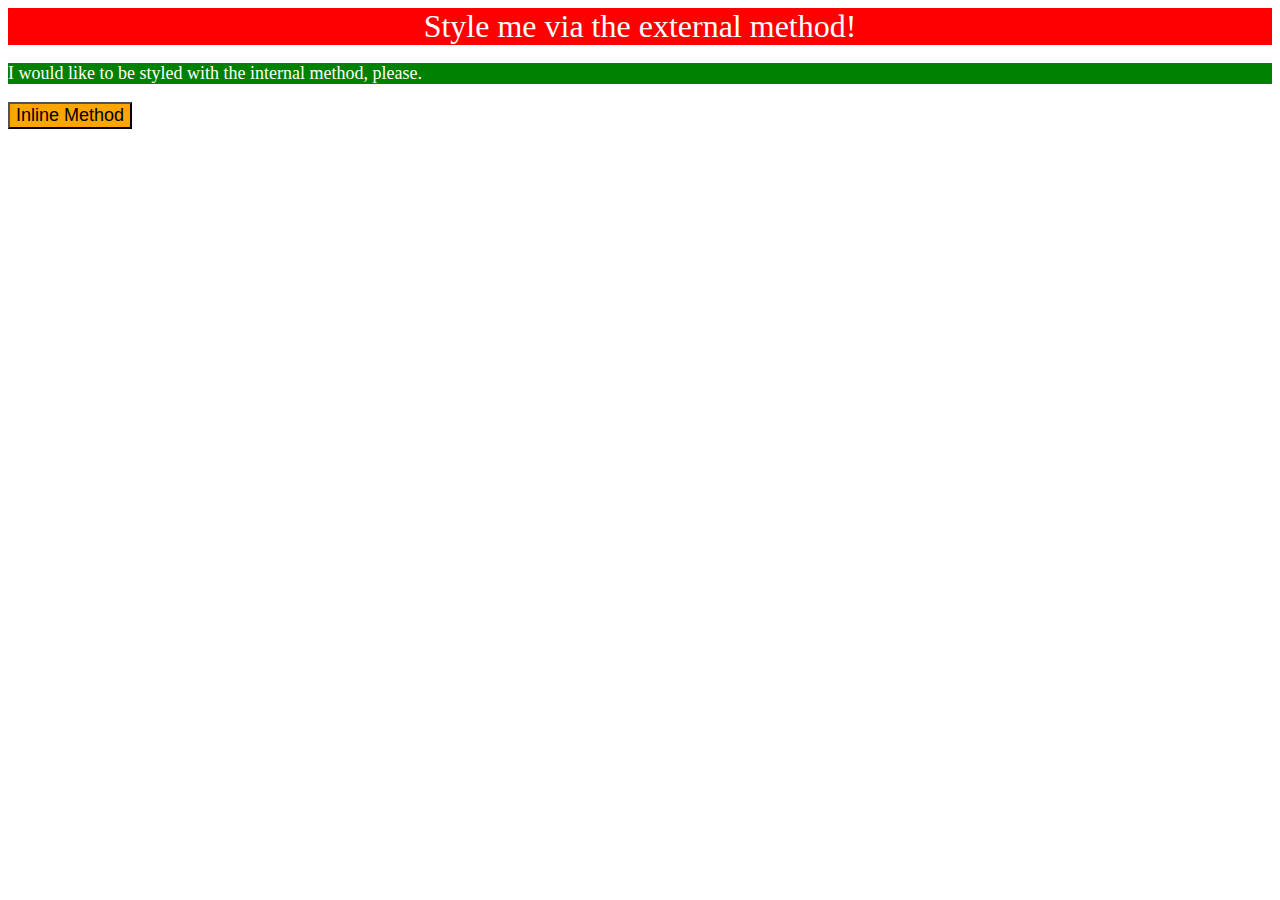
<file: foundations/intro-to-css/01-css-methods/index.html>
<!DOCTYPE html>
<html lang="en">
  <head>
    <meta charset="UTF-8">
    <meta http-equiv="X-UA-Compatible" content="IE=edge">
    <meta name="viewport" content="width=device-width, initial-scale=1.0">
    <title>Methods for Adding CSS</title>
    <link rel="stylesheet" href="style.css">
    <style>
      p {
        background-color: green; 
        color: white;
        font-size: 18px;
      }
    </style>
  </head>
  <body>
    <div>Style me via the external method!</div>
    <p>I would like to be styled with the internal method, please.</p>
    <button style="background-color: orange; font-size: 18px;">Inline Method</button>
  </body>
</html>
</file>
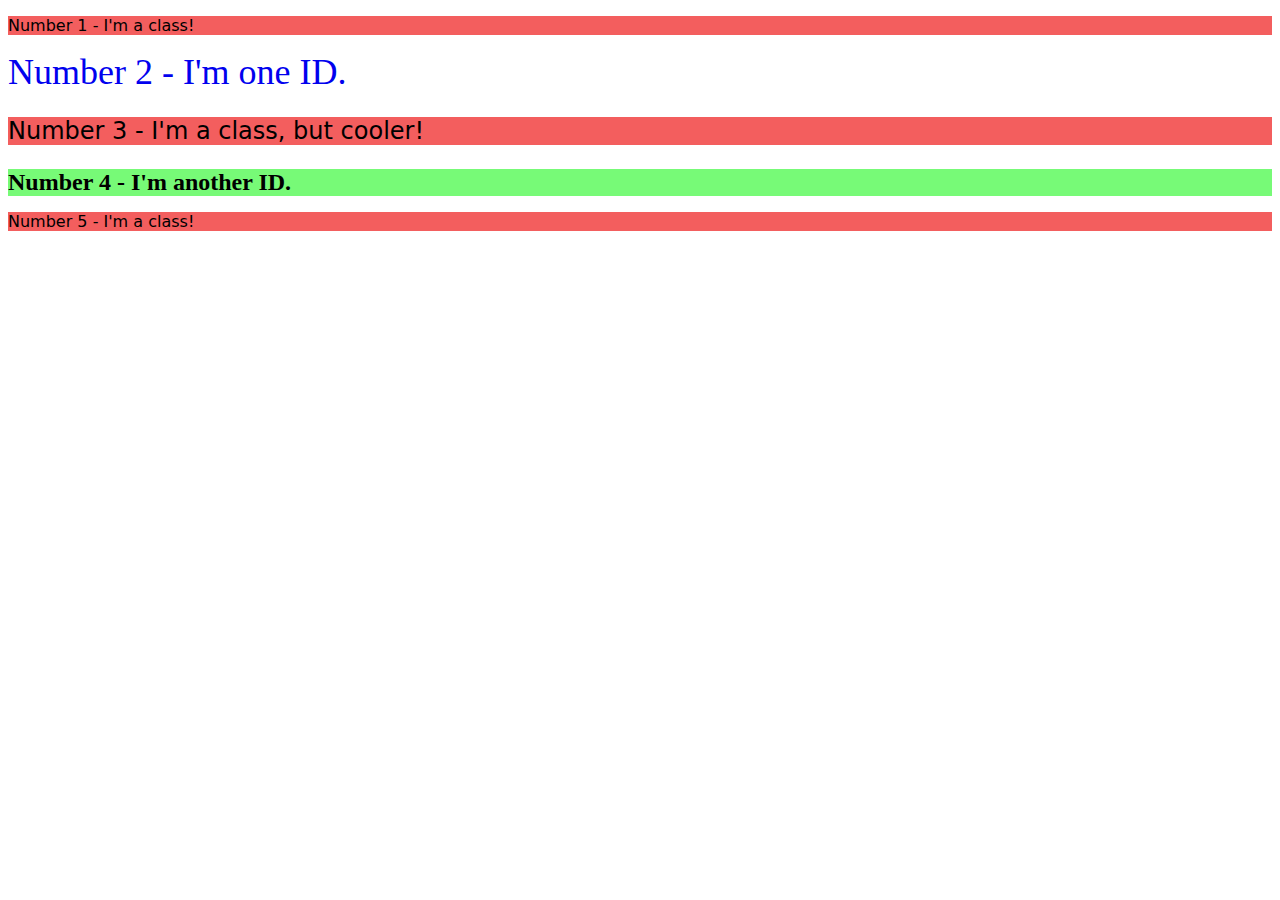
<file: foundations/intro-to-css/02-class-id-selectors/index.html>
<!DOCTYPE html>
<html lang="en">
  <head>
    <meta charset="UTF-8">
    <meta http-equiv="X-UA-Compatible" content="IE=edge">
    <meta name="viewport" content="width=device-width, initial-scale=1.0">
    <title>Class and ID Selectors</title>
    <link rel="stylesheet" href="style.css">
  </head>
  <body>
    <p class="odd">Number 1 - I'm a class!</p>
    <div id="two">Number 2 - I'm one ID.</div>
    <p class="odd" id="three">Number 3 - I'm a class, but cooler!</p>
    <div id="four">Number 4 - I'm another ID.</div>
    <p class="odd">Number 5 - I'm a class!</p>
  </body>
</html>
</file>
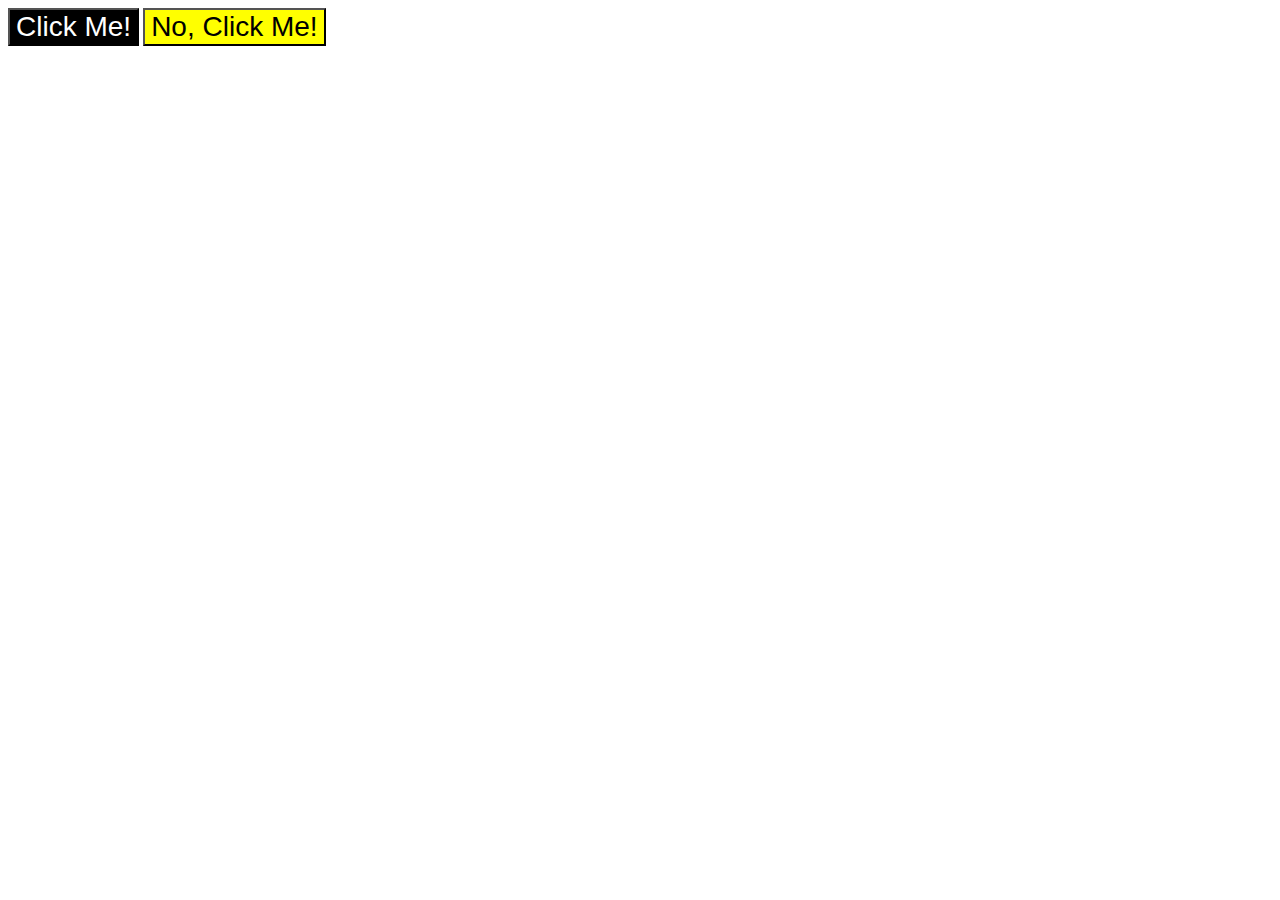
<file: foundations/intro-to-css/03-grouping-selectors/index.html>
<!DOCTYPE html>
<html lang="en">
  <head>
    <meta charset="UTF-8">
    <meta http-equiv="X-UA-Compatible" content="IE=edge">
    <meta name="viewport" content="width=device-width, initial-scale=1.0">
    <title>Grouping Selectors</title>
    <link rel="stylesheet" href="style.css">
  </head>
  <body>
    <button class="click-me-button">Click Me!</button>
    <button class="second-click-me-button">No, Click Me!</button>
  </body>
</html>
</file>
<file: foundations/intro-to-css/01-css-methods/style.css>
div {
    background-color: red;
    color: white;
    font-size: 32px;
    text-align: center;
    font: bold;
}
</file>
<file: foundations/intro-to-css/02-class-id-selectors/style.css>
.odd {
    background-color:rgb(243, 94, 94);
    font-family: Verdana, "DejaVu Sans", sans-serif;
}

#two {
    color: rgb(1, 1, 238);
    font-size: 36px;
}

#three, #four {
    font-size: 24px;
}

#four {
    background-color: rgb(119, 250, 119);
    font-weight: bold;
}
</file>
<file: foundations/intro-to-css/03-grouping-selectors/style.css>
.click-me-button {
    background-color: black;
    color: white;
}

.second-click-me-button {
    background-color: yellow;
}

.click-me-button, .second-click-me-button {
    font-size: 28px;
    font-family: Helvetica, "Times New Roman", sans-serif;
}
</file>
